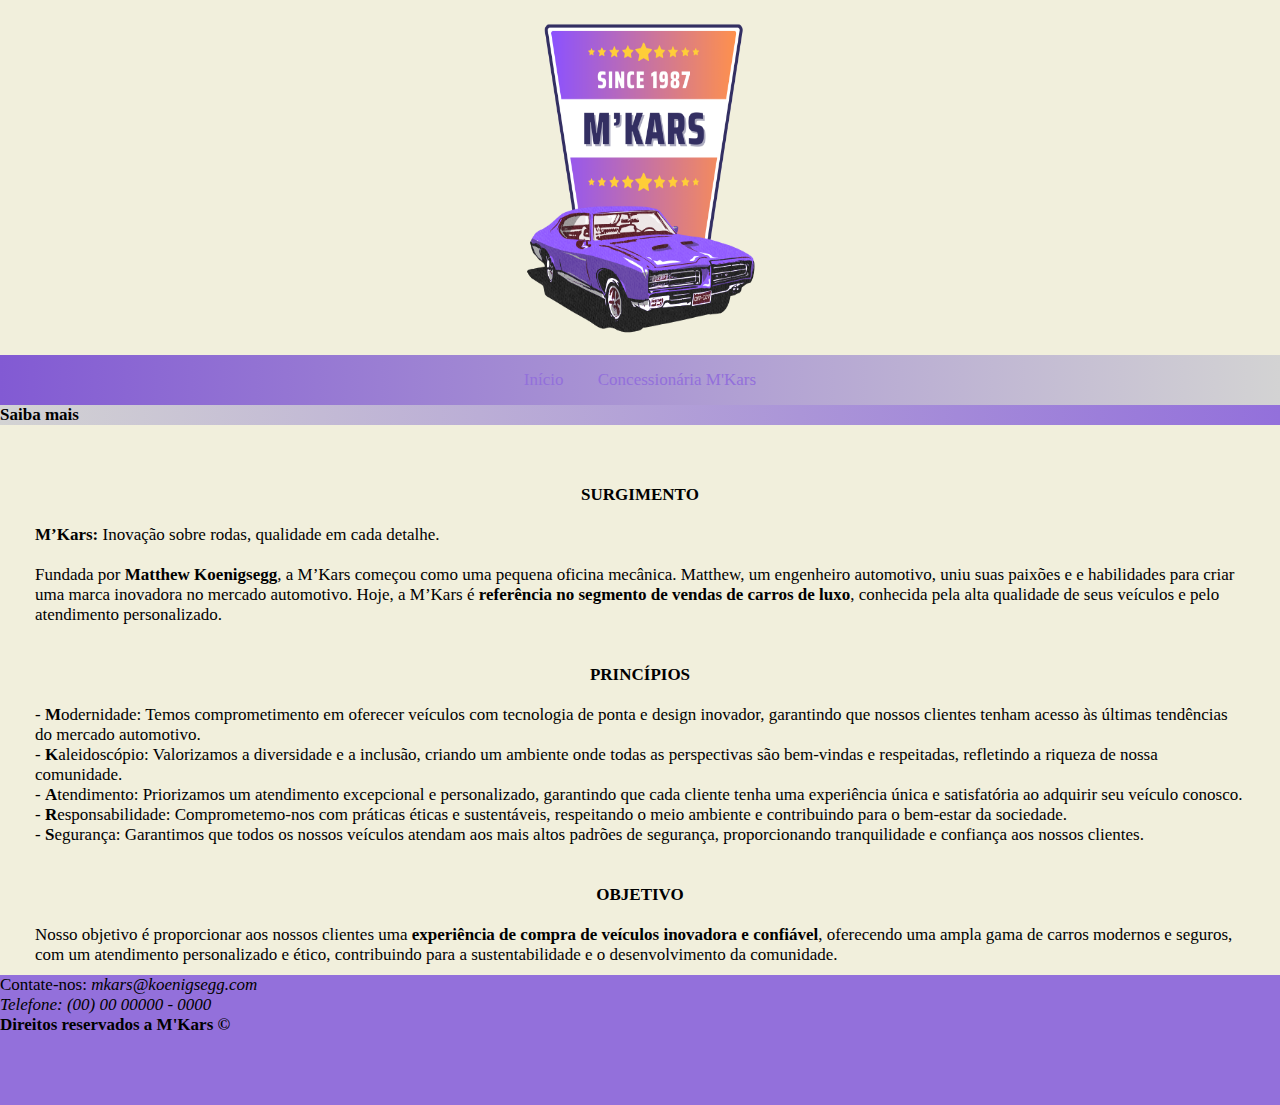
<file: index.html>
<!DOCTYPE html>
<html lang="pt-br">

<head>
    <meta charset="UTF-8">
    <meta name="viewport" content="width=device-width, initial-scale=1.0">
    <title>M'Kars</title>
    <link rel="short icon" href="./imagens/favicon-32x32.png">
    <link rel="stylesheet" href="./estilos/index.css">
</head>

<body>
    <header>
        <figure>
            <figcaption>
                <img class="logo" src="./imagens/mkars-logo.png" alt="logo do site">
            </figcaption>
        </figure>
    </header>
    <main>
        <nav>
            <ul>
                <li><a class="nav" href="./index.html">Início</a></li>
                <li><a class="nav" href="./paginas/localizacao.html">Concessionária M'Kars</a></li>
            </ul>
        </nav>
        <aside>
            <ul>
                <li class="mais"><b>Saiba mais</b>
                    <ul class="dropdown">
                        <a href="./paginas/formulario.html"> Visite-nos</a> <br>
                        <a href="./paginas/acervo.html"> Acervo de carros</a>
                    </ul>
                </li>
            </ul>
        </aside>
        <br><br><br>
        <section>
            <article>
                <h3>SURGIMENTO</h3><br>
                <p class="paragrafo">
                    <b>M’Kars:</b> Inovação sobre rodas, qualidade em cada detalhe.<br>
                            <br>
                            Fundada por <b>Matthew Koenigsegg</b>, a M’Kars começou como uma pequena oficina mecânica. 
                            Matthew, um engenheiro automotivo, uniu suas paixões e
                            e habilidades para criar uma marca inovadora no mercado automotivo. 
                            Hoje, a M’Kars é <b>referência no segmento de vendas de carros de luxo</b>, 
                            conhecida pela alta qualidade de seus veículos e pelo atendimento personalizado.
                </p>
            </article>
            <article>
                <br><br>
                <h3>PRINCÍPIOS</h3><br>
                <p class="paragrafo">
                    - <b>M</b>odernidade: Temos comprometimento em oferecer veículos com tecnologia de ponta e design inovador, garantindo que
                     nossos clientes tenham acesso às últimas tendências do mercado automotivo. <br> 
                    - <b>K</b>aleidoscópio: Valorizamos a diversidade e a inclusão, criando um ambiente onde todas as perspectivas
                     são bem-vindas e respeitadas, refletindo a riqueza de nossa comunidade. <br>
                    - <b>A</b>tendimento: Priorizamos um atendimento excepcional e personalizado, garantindo que cada cliente tenha uma
                      experiência única e satisfatória ao adquirir seu veículo conosco. <br>
                    - <b>R</b>esponsabilidade: Comprometemo-nos com práticas éticas e sustentáveis, respeitando o meio ambiente e contribuindo para o bem-estar da sociedade. <br> 
                    - <b>S</b>egurança: Garantimos que todos os nossos veículos atendam aos mais altos padrões de segurança, proporcionando tranquilidade e confiança aos nossos clientes.
                </p>
            </article>
            <article>
                <br><br>
                <h3>OBJETIVO</h3><br>
                <p class="paragrafo">
                    Nosso objetivo é proporcionar aos nossos clientes uma <b>experiência de compra de veículos
                    inovadora e confiável</b>, oferecendo uma ampla gama de carros modernos e seguros, com um
                    atendimento personalizado e ético, contribuindo para a sustentabilidade e o desenvolvimento da comunidade.
                </p>
            </article>
        </section>
    </main>
    <footer>
        <p>Contate-nos: <i>mkars@koenigsegg.com</i></p>
        <address>
            <a class="footer">Telefone: (00) 00 00000 - 0000 </a>
        </address>
        <p><b>Direitos reservados a M'Kars ©</b></p>
    </footer>
</body>

</html>
</file>
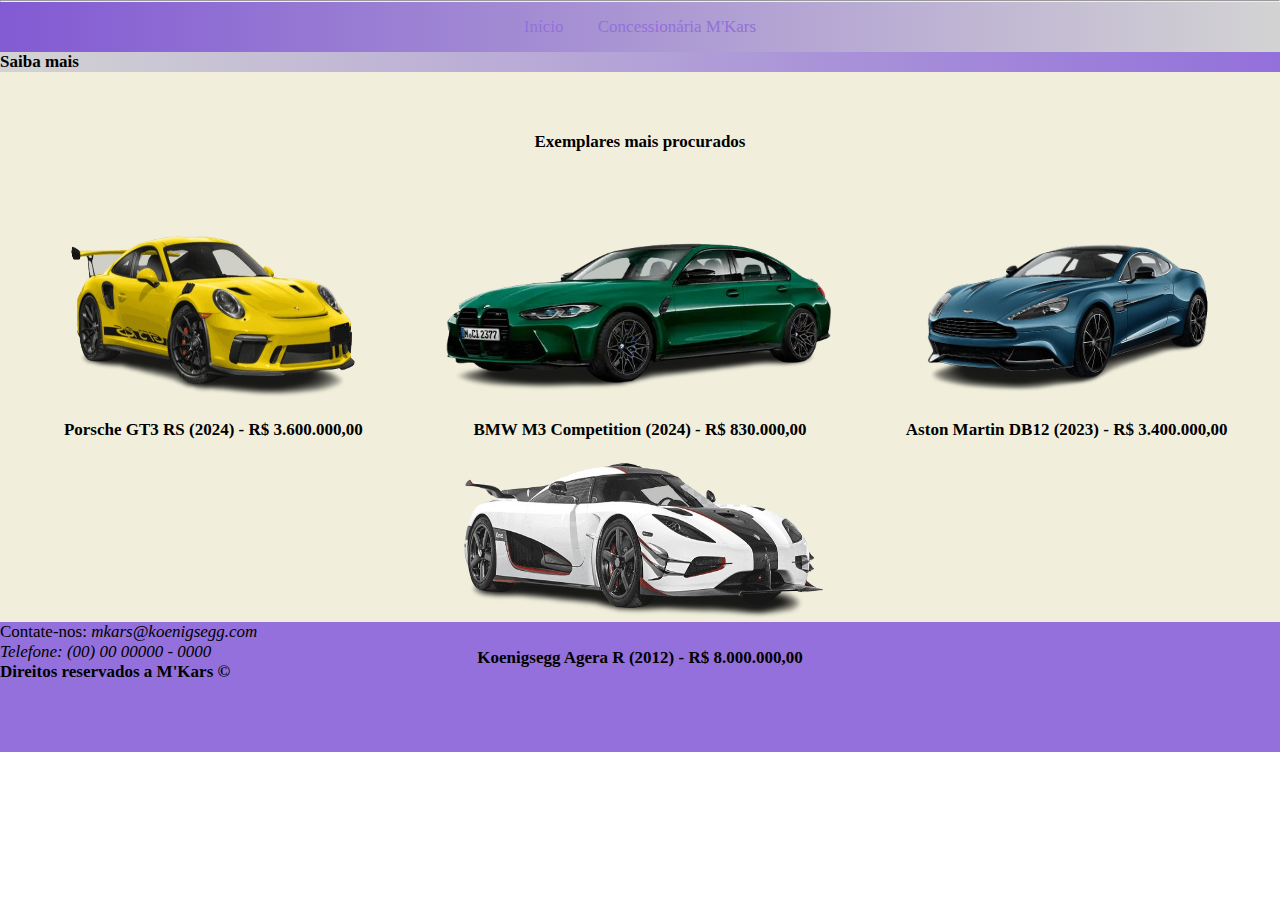
<file: paginas/acervo.html>
<!DOCTYPE html>
<html lang="pt-br">
<head>
    <meta charset="UTF-8">
    <meta name="viewport" content="width=device-width, initial-scale=1.0">
    <title>M'Kars</title>
    <link rel="short icon" href="../imagens/favicon-32x32.png">
    <link rel="stylesheet" href="../estilos/index.css">
    <link rel="stylesheet" href="../estilos/acervo.css">
</head>
<body>
    <header>
        <figure>
        <hr width="100%">
    </header>
    <main>
        <nav>
            <ul>
                <li><a class="nav" href="../index.html">Início</a></li>
                <li><a class="nav" href="../paginas/localizacao.html">Concessionária M'Kars</a></li>
            </ul>
        </nav>
        <aside>
            <ul>
                <li class="mais"><b>Saiba mais</b>
                    <ul class="dropdown">
                        <a href="../paginas/formulario.html"> Visite-nos</a> <br>
                        <a href="../paginas/acervo.html"> Exemplares</a>
                    </ul>
                </li>
            </ul>
        </aside>
        <br><br><br>
        <section>
            <h3><b>Exemplares mais procurados</b></h3><br><br><br>
            <article id="alinhar" >
                <figure class="">
                    <img class="carros" src="../imagens/1.png" alt="Porsche GT3 RS (2024)"> 
                    <figcaption class="legenda"><b>Porsche GT3 RS (2024) - R$ 3.600.000,00</b></figcaption>
                </figure>
                <figure class="">
                    <img class="carros" src="../imagens/2.png" alt="BMW M3 Competition (2024)">
                    <figcaption class="legenda"><b>BMW M3 Competition (2024) - R$ 830.000,00</b></figcaption>
                </figure>
                <figure class="">
                    <img class="carros" src="../imagens/3.png" alt="Aston Martin DB12 (2023)">
                    <figcaption class="legenda"><b>Aston Martin DB12 (2023) - R$ 3.400.000,00</b></figcaption>
                </figure>
                <figure class="">
                    <img class="carros" src="../imagens/4.png" alt="Koenigsegg Agera R (2012)">
                    <figcaption class="legenda"><b>Koenigsegg Agera R (2012) - R$ 8.000.000,00</b></figcaption>
                </figure>
            </article>
        </section>
    </main>
    <footer>
        <p>Contate-nos: <i>mkars@koenigsegg.com</i></p>
        <address>
            <a class="footer">Telefone: (00) 00 00000 - 0000 </a>
        </address>
        <p><b>Direitos reservados a M'Kars ©</b></p>
    </footer>
</body>
</html>
</file>
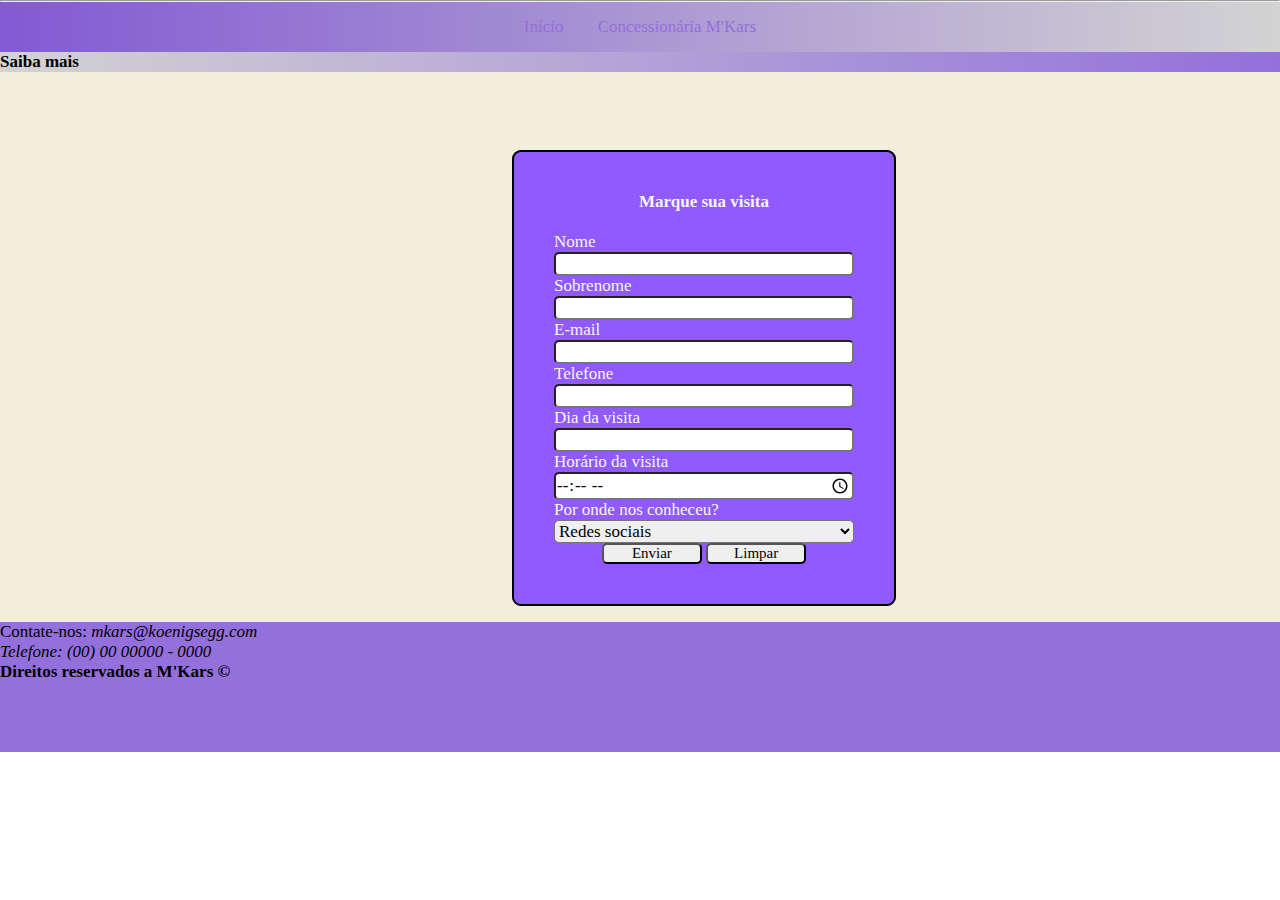
<file: paginas/formulario.html>
<!DOCTYPE html>
<html lang="pt-br">

<head>
    <meta charset="UTF-8">
    <meta name="viewport" content="width=device-width, initial-scale=1.0">
    <title>M'Kars</title>
    <link rel="short icon" href="../imagens/favicon-32x32.png">
    <link rel="stylesheet" href="../estilos/formulario.css">
    <link rel="stylesheet" href="../estilos/index.css">
    <script type="text/javascript" src="../script/formulario.js"></script>
</head>

<body>
    <header>
        <hr width="100%">
    </header>
    <main>
        <nav>
            <ul>
                <li><a class="nav" href="../index.html">Início</a></li>
                <li><a class="nav" href="../paginas/localizacao.html">Concessionária M'Kars</a></li>
            </ul>
        </nav>
        <aside>
            <ul>
                <li class="mais"><b>Saiba mais</b>
                    <ul class="dropdown">
                        <a href="../paginas/formulario.html"> Visite-nos</a> <br>
                        <a href="../paginas/acervo.html"> Acervo de carros</a>
                    </ul>
                </li>
            </ul>
        </aside>
        <br><br><br>
        <fieldset>
            <form id="formulario">
                <h1>Marque sua visita</h1><br>
                <label for="nome">Nome </label>
                <input type="text" name="nome" id="nome" required><br><br>

                <label for="sobrenome">Sobrenome </label>
                <input type="text" name="sobrenome" id="sobrenome" required><br><br>

                <label for="email">E-mail </label>
                <input type="email" name="email" id="email" required><br><br>

                <label for="tel">Telefone </label>
                <input type="tel" name="tel" id="tel" required><br><br>

                <label for="data">Dia da visita </label>
                <input type="datetime" name="data" required><br><br>

                <label for="hora">Horário da visita</label>
                <input class="largura" type="time" name="hora"  required><br><br>

                <label for="opcoes">Por onde nos conheceu?</label>
                <select class="largura" name="opcoes" required>
                    <option value="rede">Redes sociais</option>
                    <option value="revistas">Revistas automobilísticas</option>
                    <option value="anuncios">Anúncios</option>
                    <option value="amigos">Amigos</option>
                    <option value="outros">Outros</option>
                </select><br><br>

                <button type="button" id="enviar" onclick="reserva(this.form)">Enviar</button>
                <button type="reset" id="limpar">Limpar</button><br>
                <p id="dados"></p>
            </form>
        </fieldset>
    </main>
    <footer>
        <p>Contate-nos: <i>mkars@koenigsegg.com</i></p>
        <address>
            <a class="footer">Telefone: (00) 00 00000 - 0000 </a>
        </address>
        <p><b>Direitos reservados a M'Kars ©</b></p>
    </footer>
</body>

</html>
</file>
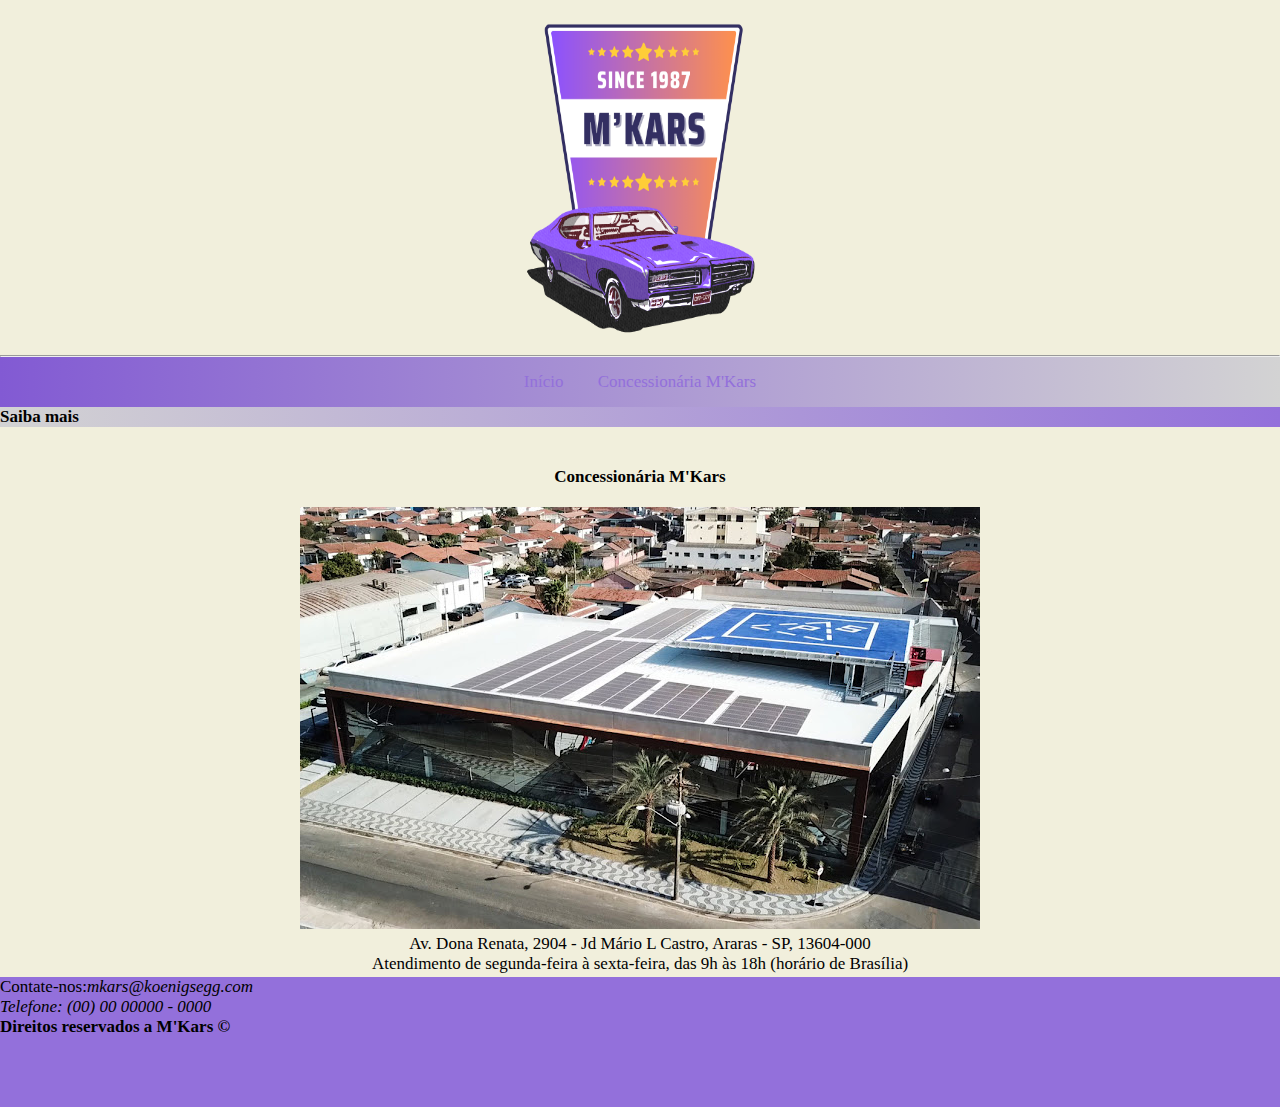
<file: paginas/localizacao.html>
<!DOCTYPE html>
<html lang="pt-br">
<head>
    <meta charset="UTF-8">
    <meta name="viewport" content="width=device-width, initial-scale=1.0">
    <title>M'Kars</title>
    <link rel="short icon" href="../imagens/favicon-32x32.png">
    <link rel="stylesheet" href="../estilos/index.css">
</head>
<body>
    <header>
        <figure>
            <figcaption>
                <img class="logo" src="../imagens/mkars-logo.png" alt="logo do site">
            </figcaption>
        </figure>
        <hr width="100%">
    </header>
    <main>
        <nav>
            <ul>
                <li><a class="nav" href="../index.html">Início</a></li>
                <li><a class="nav" href="./localizacao.html">Concessionária M'Kars</a></li>
            </ul>
        </nav>
        <aside>
            <ul>
                <li class="mais"><b>Saiba mais</b>
                    <ul class="dropdown">
                        <a href="../paginas/formulario.html"> Visite-nos</a> <br>
                        <a href="../paginas/acervo.html"> Acervo de carros</a>
                    </ul>
                </li>
            </ul>
        </aside>
        <br><br>
        <section class="centro">
            <h3><b>Concessionária M'Kars</b></h3><br>
            <article>
                <figure>
                    <figcaption>
                        <img src="../imagens/local.jpg" alt="local">
                    </figcaption>
                </figure>
                <p>Av. Dona Renata, 2904 - Jd Mário L Castro, Araras - SP, 13604-000<br>
                Atendimento de segunda-feira à sexta-feira, das 9h às 18h (horário de Brasília)</p>
            </article>
        </section>
    </main>
    <footer>
        <p>Contate-nos:<i>mkars@koenigsegg.com</i></p>
        <address>
            <a class="footer">Telefone: (00) 00 00000 - 0000 </a>
        </address>
        <p><b>Direitos reservados a M'Kars ©</b></p>
    </footer>
</body>
</html>
</file>
<file: estilos/index.css>
* {
    font-family: Georgia;
    padding: 0;
    margin: 0;
    box-sizing: border-box;
    font-size: 19px;
}

figcaption {
    text-align: center;
}

nav {
    background: linear-gradient(to right, #825ad3, #D3D3D3);
    text-align: center;
}

nav li {
    display: inline-block;
}

nav li a {
    display: inline-block;
    color: white;
    text-decoration: none;
    padding: 15px;
}

nav li a:hover {
    background-color: #D3D3D3;
}

aside ul {
    font-size: 120%;
    color: black;
}

.dropdown {
    position: absolute;
    box-shadow: 0 0 2px #9370DB;
    display: none;
}

.dropdown a {
    display: inline-block;
    color: black;
    text-decoration: none;
}

.mais {
    background: linear-gradient(to right, #D3D3D3, #9370DB);
}

.mais:hover .dropdown {
    display: block;
    background-color: #9370DB;
}

header {
    background-color: #F1EFDC;
    margin: 0;
}

main {
    background-color:#F1EFDC;
    height: 620px;
}

footer {
    background-color: #9370DB;
    height: 130px;
}

.nav:link,
.nav:visited,
.footer:link,
.footer:visited {
    color: #9370DB;
}

a:hover {
    color: #D3D3D3;
}

.logo {
    height: 350px;
    width: 300px;
}

.titulo {
    font-size: 30px;
}

.centro {
    text-align: center;
}

h3 {
    text-align: center;
}

.paragrafo {
    margin-left: 35px;
    margin-right: 35px;
}

@media only screen and (min-width: 992px) {
    * {
        font-family: Georgia;
        padding: 0;
        margin: 0;
        box-sizing: border-box;
        font-size: 17px;
    }
}

@media only screen and (max-width: 767px) {
    * {
        font-family: Georgia;
        padding: 0;
        margin: 0;
        box-sizing: border-box;
        font-size: 13px;
    }
    footer {
        height: 90px;
    }
}
</file>
<file: estilos/acervo.css>
#alinhar{
    display: flex;
    flex-flow: row wrap;
    justify-content: space-around;
    align-content: center;
}
.carros{
    width: 400px;
    height: 200px;
}
.legenda{
    text-align: center;
    font-family: Georgia;
    font-size: 20px;
}
</file>
<file: estilos/formulario.css>
h1{
    font-family: Georgia;
    color: whitesmoke;
}
fieldset{
    border: 2px solid black;
    margin: 0 40%;
    background-color: #915AFF;
    text-align: center;
    align-items: start;
    color: whitesmoke;
    padding: 40px;
    border-radius: 9px;
    position: absolute;
    top: 150px;
}
input, select{
    float: right;
    width: 300px;
}
input, select, button{
    border-radius: 5px;
}
label{
    display: block;
    float: left;
}
button{
    font-size: 15px;
    width: 100px;
}
button:hover{
    color: whitesmoke;
    background-color: #ac89f1;
}
</file>
